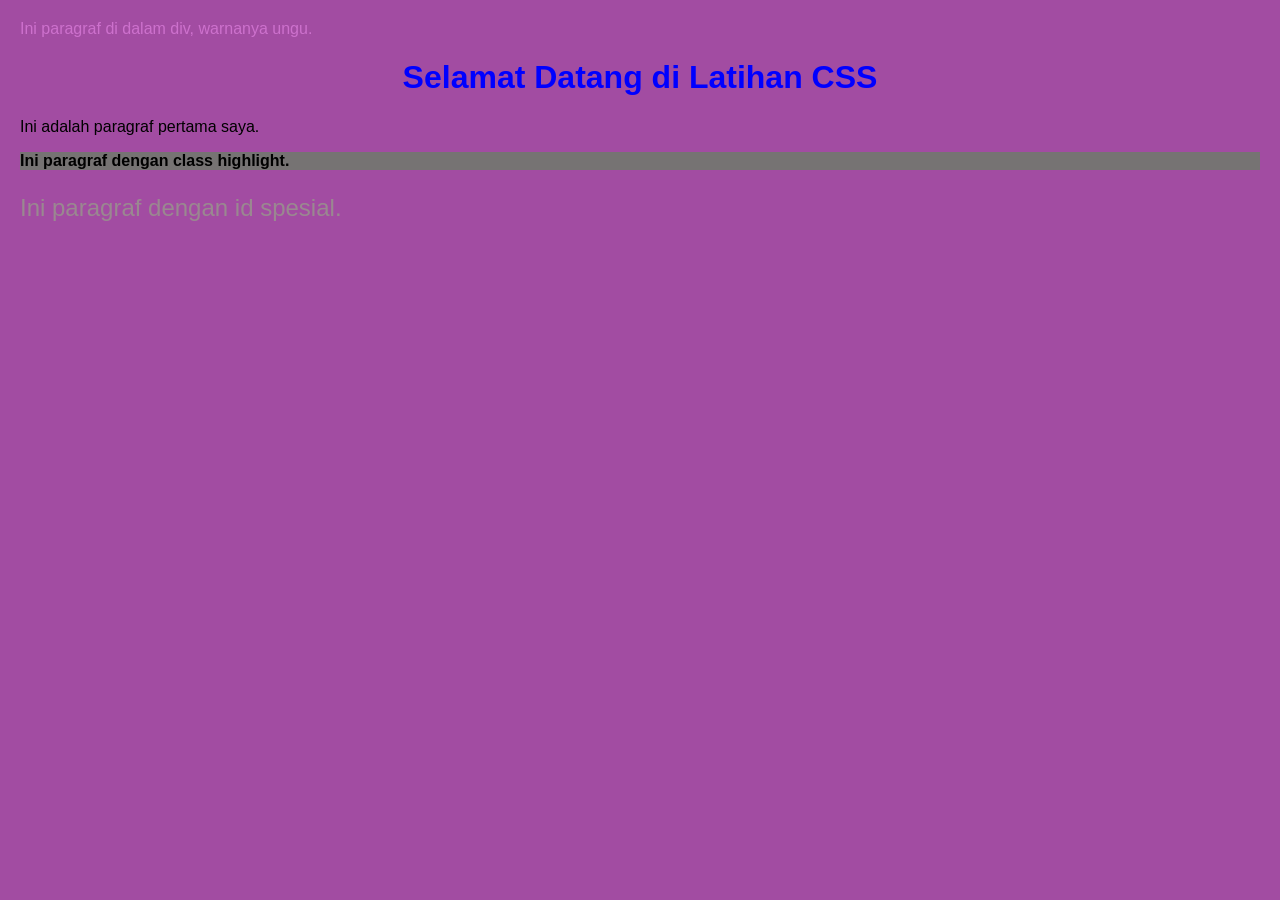
<file: latihan-css/index.html>
<!DOCTYPE html>
<html lang="id">
<head>
    <meta charset="UTF-8">
    <meta name="viewport" content="width=device-width, initial-scale=1.0">
    <title>Latihan CSS</title>
    <link rel="stylesheet" href="style.css">
</head>
<body>
    <div>
    <p>Ini paragraf di dalam div, warnanya ungu.</p>
</div>
    <h1 style="color: blue; text-align: center;">Selamat Datang di Latihan CSS</h1>
    <p>Ini adalah paragraf pertama saya.</p>
    <p class="highlight">Ini paragraf dengan class highlight.</p>
    <p id="spesial">Ini paragraf dengan id spesial.</p>
    
</body>
</html>
</file>
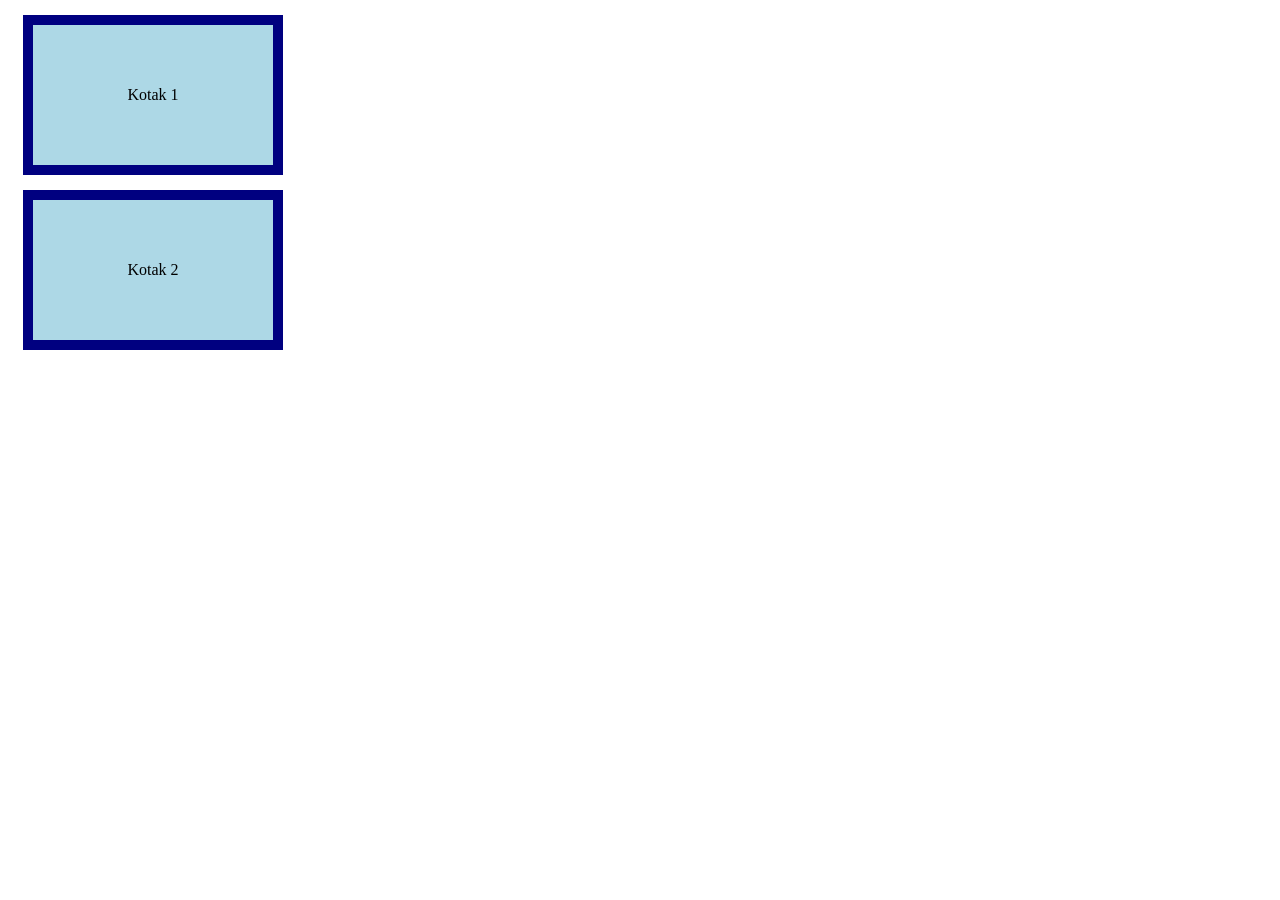
<file: latihan-css/box.html>
<!DOCTYPE html>
<html lang="id">
<head>
    <meta charset="UTF-8">
    <title>Box Model</title>
    <link rel="stylesheet" href="box.css">
</head>
<body>
    <div class="kotak">Kotak 1</div>
    <div class="kotak">Kotak 2</div>
</body>
</html>
</file>
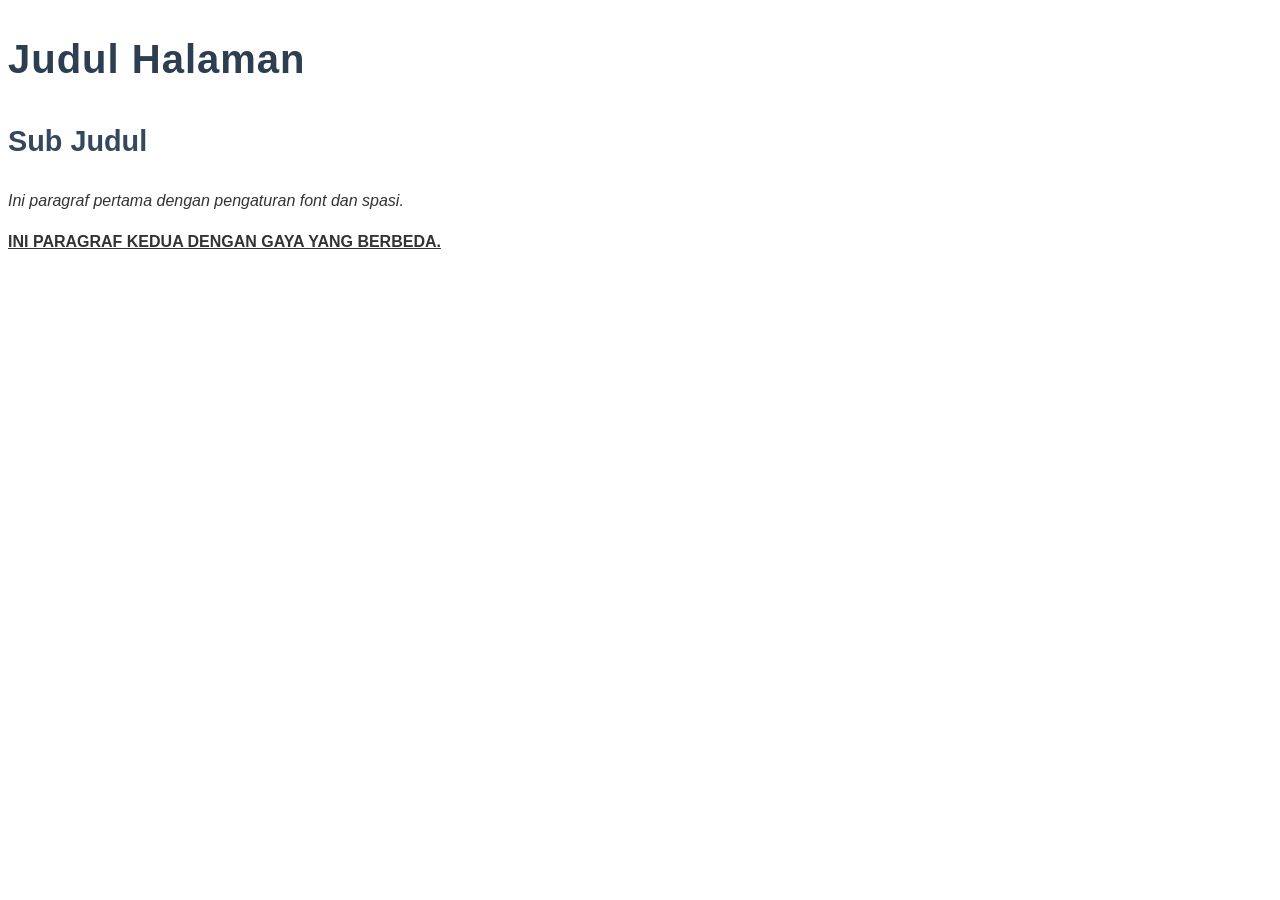
<file: latihan-css/tipografi.html>
<!DOCTYPE html>
<html lang="id">
<head>
    <meta charset="UTF-8">
    <title>Tipografi</title>
    <link rel="stylesheet" href="tipografi.css">
</head>
<body>
    <h1>Judul Halaman</h1>
    <h2>Sub Judul</h2>
    <p class="paragraf-1">Ini paragraf pertama dengan pengaturan font dan spasi.</p>
    <p class="paragraf-2">Ini paragraf kedua dengan gaya yang berbeda.</p>
</body>
</html>
</file>
<file: latihan-css/style.css>
body {
    font-family: Arial, sans-serif;
    background-color: #a24ca2;
    margin: 20px;
}
/* 1. Selector tag: semua elemen <h1> */
h1 {
    color: rgb(128, 119, 0);
    text-align: center;
}

/* 2. Selector class: elemen dengan class="highlight" */
.highlight {
    background-color: rgb(118, 115, 115);
    font-weight: bold;
}

/* 3. Selector id: elemen dengan id="spesial" */
#spesial {
    color: rgb(154, 136, 144);
    font-size: 24px;
}

/* 4. Selector descendant: <p> di dalam <div> */
div p {
    color: rgb(205, 113, 205);
}
</file>
<file: latihan-css/box.css>
.kotak {
    width: 200px;
    height: 100px;
    background-color: lightblue;
    border: 10px solid navy;
    padding: 20px;
    margin: 15px;
    text-align: center;
    line-height: 100px;
}
</file>
<file: latihan-css/tipografi.css>
body {
    font-family: 'Segoe UI', Tahoma, Geneva, Verdana, sans-serif;
    font-size: 16px;
    color: #333;
    line-height: 1.6;
}

h1 {
    font-size: 2.5em;
    font-weight: bold;
    color: #2c3e50;
    letter-spacing: 1px;
}

h2 {
    font-size: 1.8em;
    color: #34495e;
}

.paragraf-1 {
    font-style: italic;
    text-align: justify;
}

.paragraf-2 {
    font-weight: bold;
    text-transform: uppercase;
    text-decoration: underline;
}
</file>
